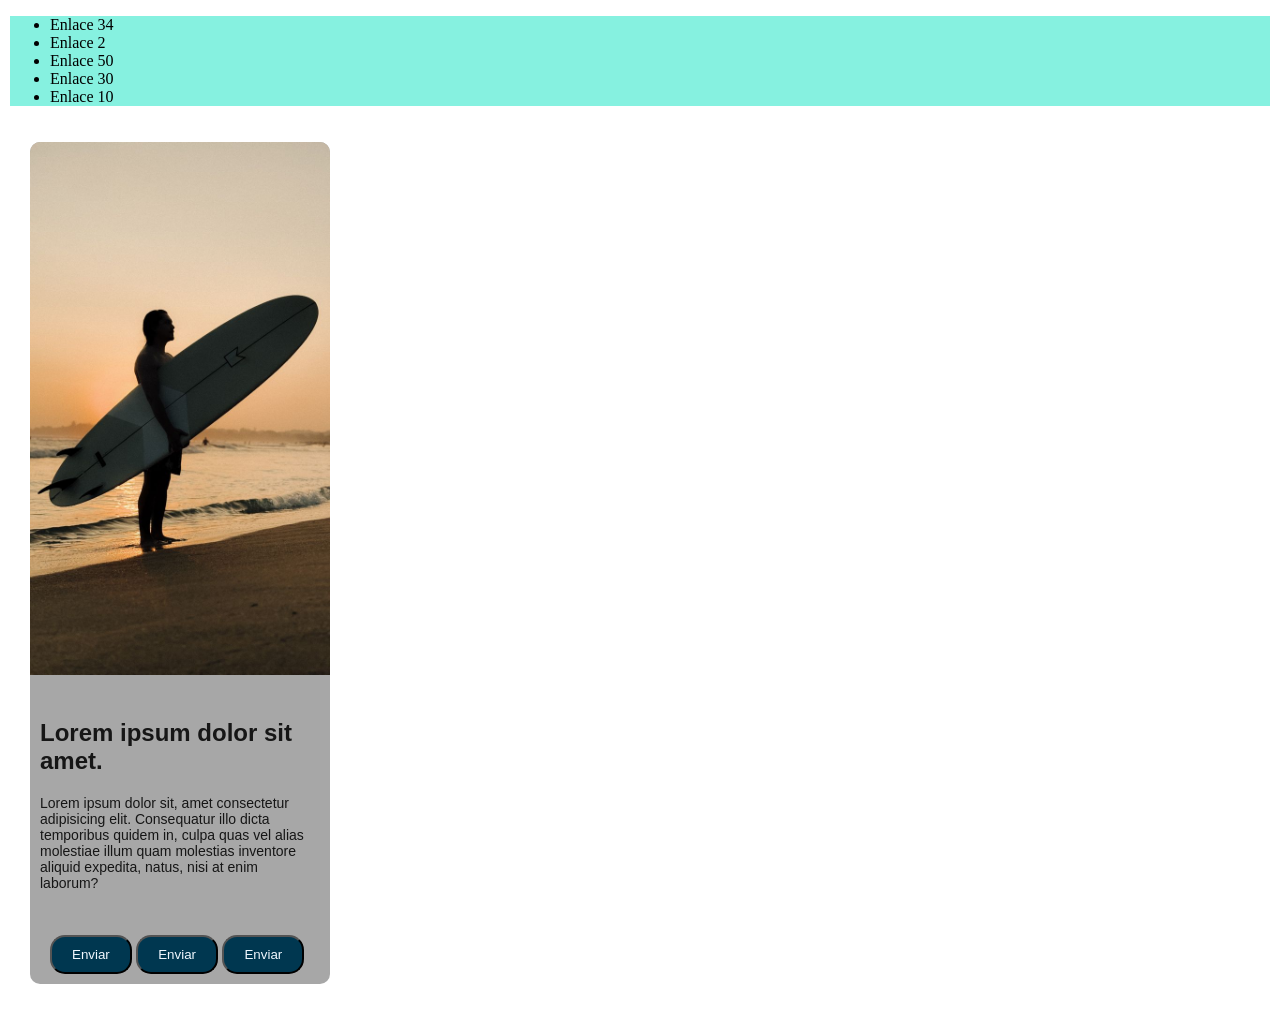
<file: index.html>
<!DOCTYPE html>
<html lang="en">

<head>
    <meta charset="UTF-8">
    <meta name="viewport" content="width=device-width, initial-scale=1.0">
    <link rel="stylesheet" href="./src/styles/styles.css">
    <title>MY FIRST PAGE </title>
</head>

<body>

    <div class="menu">
        <ul>

            <li>Enlace 34</li>
            <li>Enlace 2</li>
            <li>Enlace 50</li>
            <li>Enlace 30</li>
            <li>Enlace 10</li>
        </ul>
    </div>
    <div class="container">
        <div class="card">
            <img src="./src/assets/img/img1.jpg" alt="Mariposa de la naturaleza" srcset="">
            <div class="text-card">
                <h2>Lorem ipsum dolor sit amet.</h2>
                <p>Lorem ipsum dolor sit, amet consectetur adipisicing elit. Consequatur illo dicta temporibus quidem
                    in,
                    culpa
                    quas vel alias molestiae illum quam molestias inventore aliquid expedita, natus, nisi at enim
                    laborum?
                </p>
            </div>
            <div class="button-card">
                <button onclick="saludoFuncion()">Enviar</button>
                <button onclick="SALUDO_FLECHA()">Enviar</button>
                <button onclick="SALUDO_DOS()">Enviar</button>
            </div>

        </div>

    </div>

</body>



<script src="./src/js/app.js"></script>

</html>
</file>
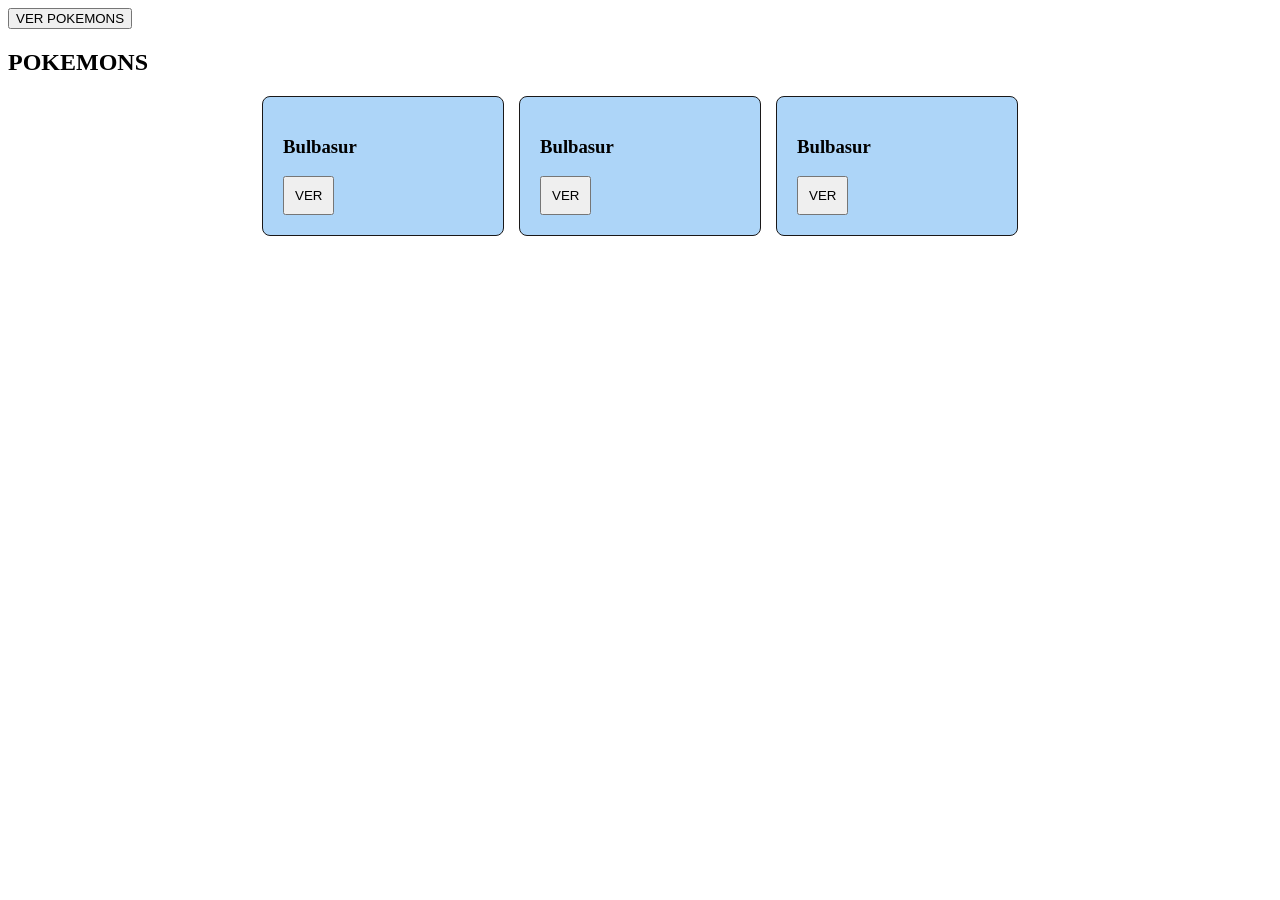
<file: pokemon.html>
<!DOCTYPE html>
<html lang="en">

<head>
    <meta charset="UTF-8">
    <meta name="viewport" content="width=device-width, initial-scale=1.0">
    <link rel="stylesheet" href="./src/styles/pokemon.css">
    <title>Document</title>
</head>

<body>
    <section>
        

    </section>
    <section>
        <div>
            <button onclick="obtenerPokemons(10)">VER POKEMONS</button>
        </div>
        <div>
            <h1>POKEMONS</h1>
            <div class="card">
                <div class="pokemon-card">
                    <h3>Bulbasur</h3>
                    <button onclick="obtenerPokemon(1)">VER</button>
                </div>
                <div class="pokemon-card">
                    <h3>Bulbasur</h3>
                    <button onclick="obtenerPokemon(1)">VER</button>
                </div>
                <div class="pokemon-card">
                    <h3>Bulbasur</h3>
                    <button onclick="obtenerPokemon(1)">VER</button>
                </div>
            </div>
        </div>
    </section>
</body>

<script src="./src/js/functions.js"></script>

</html>
</file>
<file: src/styles/styles.css>
body{
    margin: 10px;
}

.menu{
    background-color: #86f1e0;
}

.container{
    padding: 20px;
}

.card{
    /* Estilos div */
    background-color: #a7a7a7;
    width: 300px;
    border-radius: 10px;
    
    /* Estilos texto */
    font-family: Arial, Helvetica, sans-serif;
    color: #161616;

}

.card img{
    width: 100%;
    height: auto;
    border-radius: 10px 10px 0 0;
    object-fit: cover;/* Para que la imagen no se estire */
    

}
.text-card{
    padding: 20px;
}
.text-card p{
    font-size: 14px;
}
.text-card{
    padding-left: 10px;
}

.button-card{
    padding: 10px 20px;

}
.button-card button{
    border-radius: 15px;
    background-color: rgb(0, 55, 80);
    color: aliceblue;
    padding: 10px 20px;
    cursor: pointer;
}
.button-card button:hover{
    background-color: rgb(0, 8, 8);
    color:rgb(255, 0, 0); 

}
</file>
<file: src/styles/pokemon.css>
.card{
    display: flex;
    flex-wrap: wrap;
    align-content: center;
    justify-content: center;
    align-items: center;
    gap: 15px;

}

.pokemon-card{
    border: 1px solid #1a1818;
    border-radius: 8px;
    background-color: rgb(173, 213, 248);
    padding: 20px;
    width: 200px;

}
.pokemon-card button{
    padding: 10px;
}
</file>
